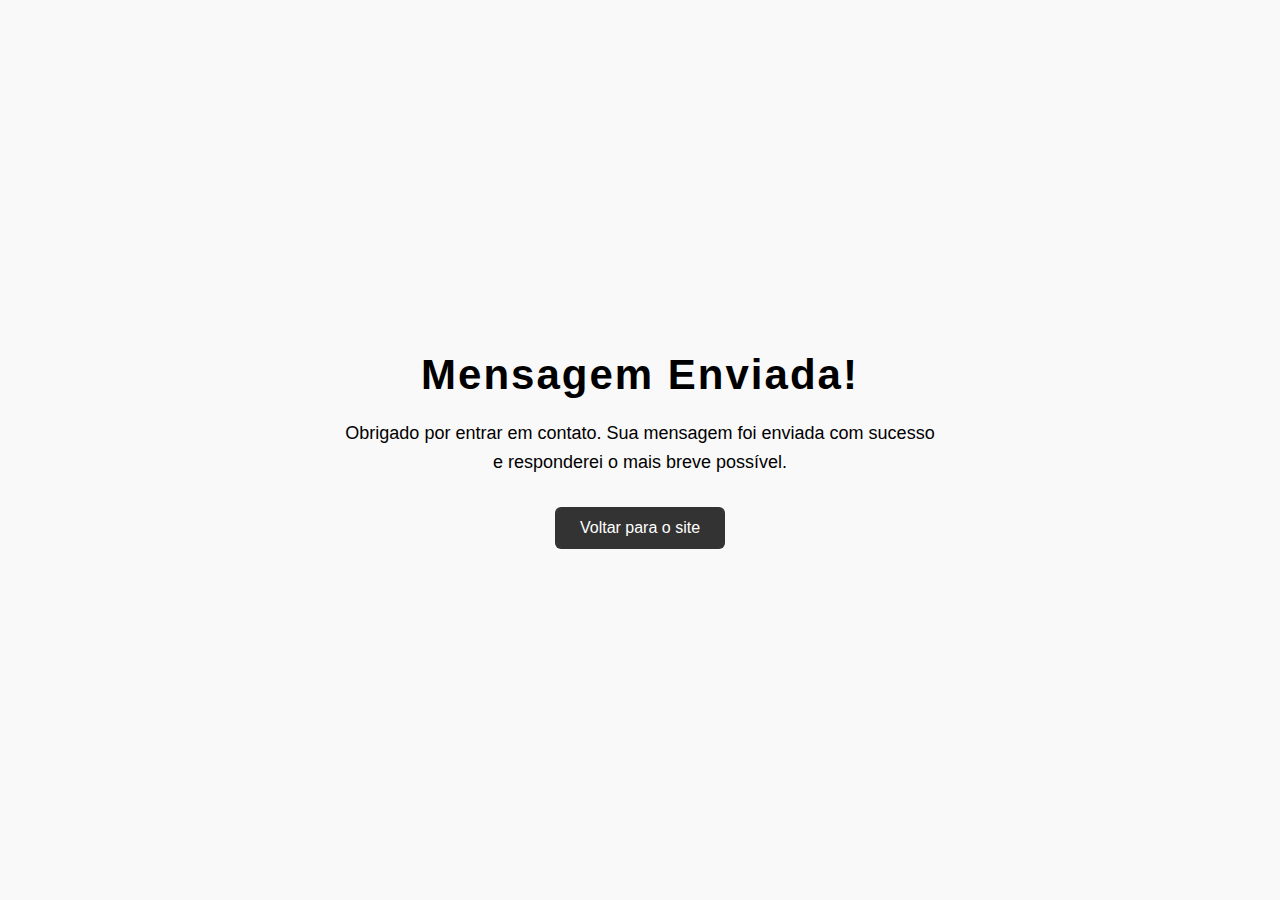
<file: agradecimento.html>
<!DOCTYPE html>
<html lang="pt-BR">
<head>
    <meta charset="UTF-8">
    <meta name="viewport" content="width=device-width, initial-scale=1.0">
    <title>Mensagem Enviada - Luisa Baptista</title>
    <link rel="stylesheet" href="style.css">
    <link href="https://fonts.cdnfonts.com/css/open-sauce" rel="stylesheet">
    <link href="https://fonts.cdnfonts.com/css/gotham" rel="stylesheet">
    <style>
        .agradecimento {
            height: 100vh;
            display: flex;
            flex-direction: column;
            justify-content: center;
            align-items: center;
            text-align: center;
            padding: 20px;
        }
        
        .agradecimento h1 {
            font-size: 42px;
            margin-bottom: 20px;
        }
        
        .agradecimento p {
            font-size: 18px;
            max-width: 600px;
            margin-bottom: 30px;
            line-height: 1.6;
        }
        
        .voltar-btn {
            display: inline-block;
            background-color: #343333;
            color: white;
            text-decoration: none;
            padding: 12px 25px;
            border-radius: 6px;
            font-weight: 500;
            transition: background-color 0.3s ease;
        }
        
        .voltar-btn:hover {
            background-color: #555;
        }
    </style>
</head>
<body>
    <div class="agradecimento">
        <h1>Mensagem Enviada!</h1>
        <p>Obrigado por entrar em contato. Sua mensagem foi enviada com sucesso e responderei o mais breve possível.</p>
        <a href="index.html" class="voltar-btn">Voltar para o site</a>
    </div>
</body>
</html>
</file>
<file: style.css>
/* Reset básico */
* {
    margin: 0;
    padding: 0;
    box-sizing: border-box;
}

body {
    font-family: 'Gotham', sans-serif;
    background-color: #f9f9f9;
    overflow-x: hidden;
}

/* Imagem do topo */
.imagem-topo {
    position: relative;
    width: 100%;
    height: 100vh; /* Cobrir toda a altura da tela */
    overflow: hidden;
}

.imagem-topo img {
    width: 100%;
    height: 100%;
    object-fit: cover; /* Garante que a imagem cubra a área */
    opacity: 0.55; /* Um pouco mais visível */
}

.titulo {
    position: absolute;
    top: 30%; /* Ajuste a posição vertical do texto */
    left: 10%; /* Ajuste a posição horizontal do texto */
    color: #343333;
}

h1 {
    font-size: 80px;
    font-weight: bold;
    margin-bottom: 20px;
    letter-spacing: 2px;
}

h2 {
    font-size: 36px;
    font-weight: normal;
    letter-spacing: 12px; /* Aumenta o espaçamento das letras */
    text-transform: uppercase;
}

/* Topo da página */
.topo {
    position: absolute; /* Posiciona o topo sobre a imagem */
    top: 20px; /* Distância do topo da página */
    left: 0;
    right: 0;
    display: flex;
    align-items: center;
    padding: 0 20px;
    z-index: 10; /* Garante que o topo fique acima da imagem */
}

.retangulo {
    background-color: #e0e0e0;
    padding: 10px 20px;
    border-radius: 5px;
}

.online-portfolio {
    font-family: 'Open Sauce', sans-serif;
    font-size: 20px;
    color: #343333;
}

.linha {
    flex-grow: 1;
    height: 2px;
    background-color: #343333;
    margin: 0 20px;
}

.ano {
    font-family: 'Open Sauce', sans-serif;
    font-size: 20px;
    color: #343333;
}

/* Outras imagens */
.outras-imagens img {
    width: 100%;
    display: block;
    margin-bottom: 20px; /* Espaçamento entre as imagens */
}

/* Seção Quem Sou Eu */
.quem-sou-eu {
    display: flex;
    align-items: flex-start; /* Alinha os itens ao topo */
    background-image: url('assets/images/fundo1.png'); /* Imagem de fundo */
    background-size: cover; /* Garante que a imagem de fundo cubra toda a área */
    background-position: center;
    padding: 60px 20px; /* Espaçamento interno */
}

.fotoluisa img {
    width: 450px; /* Aumentando o tamanho da imagem em 1,5x (de 300px para 450px) */
    height: auto;
    border-radius: 8px; /* Bordas arredondadas */
    margin-right: 30px; /* Espaçamento à direita da imagem */
}

.texto h3 {
    font-family: 'Gotham', sans-serif;
    font-size: 61.1px; /* Tamanho do texto */
    color: #343333; /* Cor do texto ajustada para #343333 */
    text-transform: uppercase;
    font-weight: bold;
    align-self: flex-start; /* Alinha o texto ao topo da imagem */
}
</file>
